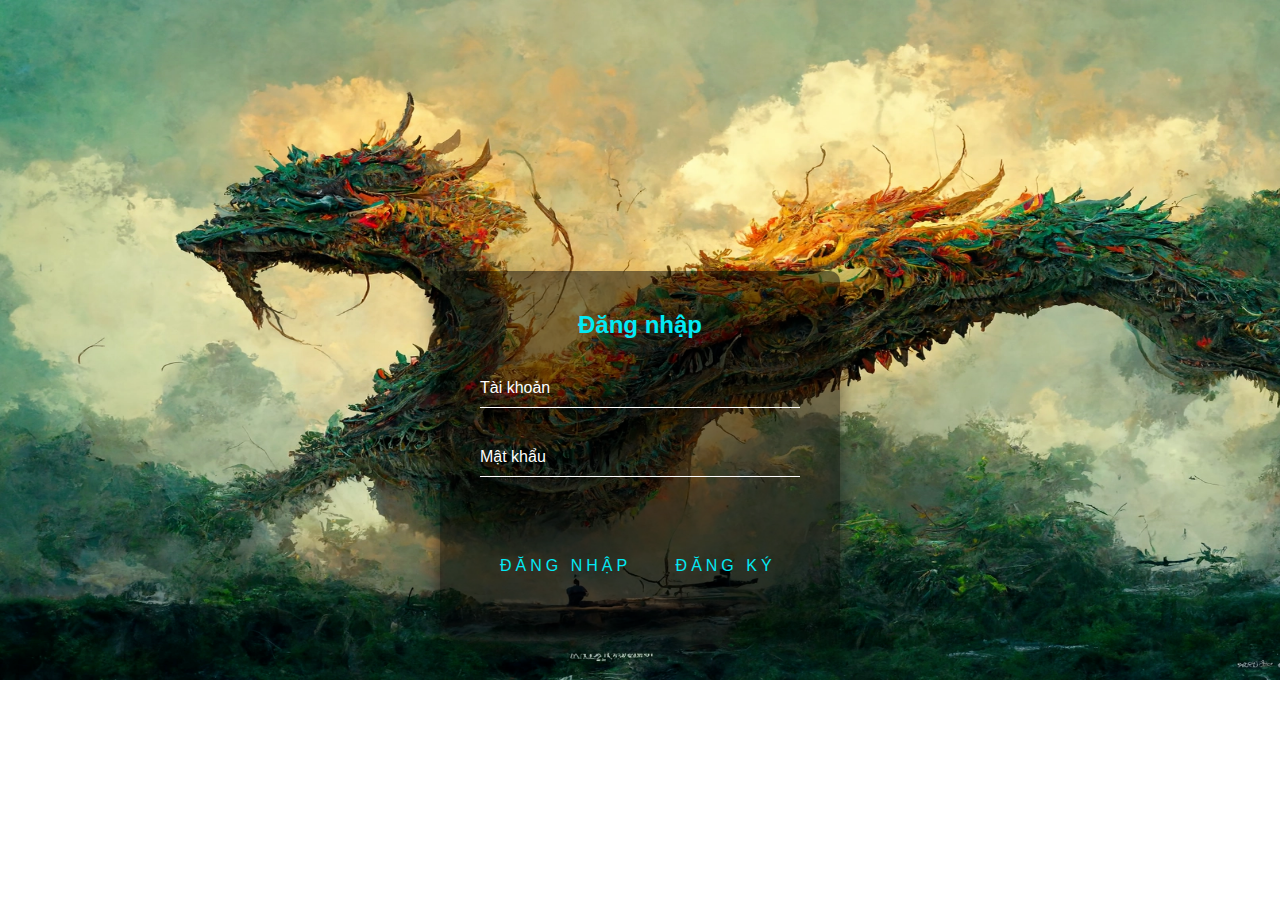
<file: login.html>
<!DOCTYPE html>
<html lang="en">
<head>
    <meta charset="UTF-8">
    <meta http-equiv="X-UA-Compatible" content="IE=edge">
    <meta name="viewport" content="width=device-width, initial-scale=1.0">
    <link rel="stylesheet" href="style1.css">
    <title>Đăng nhập</title>
</head>
<body>
  <div class="login-box">
    <h2>Đăng nhập</h2>
    <form>
      <div class="user-box">
        <input type="text" name="" required="">
        <label>Tài khoản</label>
      </div>
      <div class="user-box">
        <input type="password" name="" required="">
        <label>Mật khẩu</label>
      </div>
      <a href="index1.html">Đăng nhập</a>
        <span></span>
        <span></span>
        <span></span>
        <span></span>
      </a>
      <a href="index1.html">Đăng ký</a>
      <span></span>
      <span></span>
      <span></span>
      <span></span>
    </a>
    </form>
  </div>
</body>
</file>
<file: style1.css>
html {
    height: 100%;
  }
  body {
    margin:0;
    padding:0;
    font-family: sans-serif;
    background:url("dragon.png");
    background-repeat: no-repeat;
    background-size: 1423px 680px;
  }
  
  .login-box {
    position: absolute;
    top: 50%;
    left: 50%;
    width: 400px;
    padding: 40px;
    transform: translate(-50%, -50%);
    background: rgba(0,0,0,.5);
    box-sizing: border-box;
    box-shadow: 0 15px 25px rgba(0,0,0,.6);
    border-radius: 10px;
  }
  
  .login-box h2 {
    margin: 0 0 30px;
    padding: 0;
    color: #03e9f4;
    text-align: center;
  }
  
  .login-box .user-box {
    position: relative;
  }
  
  .login-box .user-box input {
    width: 100%;
    padding: 10px 0;
    font-size: 16px;
    color: #fff;
    margin-bottom: 30px;
    border: none;
    border-bottom: 1px solid #fff;
    outline: none;
    background: transparent;
  }
  .login-box .user-box label {
    position: absolute;
    top:0;
    left: 0;
    padding: 10px 0;
    font-size: 16px;
    color: #fff;
    pointer-events: none;
    transition: .5s;
  }
  
  .login-box .user-box input:focus ~ label,
  .login-box .user-box input:valid ~ label {
    top: -20px;
    left: 0;
    color: #03e9f4;
    font-size: 12px;
  }
  
  .login-box form a {
    position: relative;
    display: inline-block;
    padding: 10px 20px;
    color: #03e9f4;
    font-size: 16px;
    text-decoration: none;
    text-transform: uppercase;
    overflow: hidden;
    transition: .5s;
    margin-top: 40px;
    letter-spacing: 4px
  }
  
  .login-box a:hover {
    background: #03e9f4;
    color: #fff;
    border-radius: 5px;
    box-shadow: 0 0 5px #03e9f4,
                0 0 25px #03e9f4,
                0 0 50px #03e9f4,
                0 0 100px #03e9f4;
  }
  
  .login-box a span {
    position: absolute;
    display: block;
  }
  
  .login-box a span:nth-child(1) {
    top: 0;
    left: -100%;
    width: 100%;
    height: 2px;
    background: linear-gradient(90deg, transparent, #03e9f4);
    animation: btn-anim1 1s linear infinite;
  }
  
  @keyframes btn-anim1 {
    0% {
      left: -100%;
    }
    50%,100% {
      left: 100%;
    }
  }
  
  .login-box a span:nth-child(2) {
    top: -100%;
    right: 0;
    width: 2px;
    height: 100%;
    background: linear-gradient(180deg, transparent, #03e9f4);
    animation: btn-anim2 1s linear infinite;
    animation-delay: .25s
  }
  
  @keyframes btn-anim2 {
    0% {
      top: -100%;
    }
    50%,100% {
      top: 100%;
    }
  }
  
  .login-box a span:nth-child(3) {
    bottom: 0;
    right: -100%;
    width: 100%;
    height: 2px;
    background: linear-gradient(270deg, transparent, #03e9f4);
    animation: btn-anim3 1s linear infinite;
    animation-delay: .5s
  }
  
  @keyframes btn-anim3 {
    0% {
      right: -100%;
    }
    50%,100% {
      right: 100%;
    }
  }
  
  .login-box a span:nth-child(4) {
    bottom: -100%;
    left: 0;
    width: 2px;
    height: 100%;
    background: linear-gradient(360deg, transparent, #03e9f4);
    animation: btn-anim4 1s linear infinite;
    animation-delay: .75s
  }
  
  @keyframes btn-anim4 {
    0% {
      bottom: -100%;
    }
    50%,100% {
      bottom: 100%;
    }
  }
</file>
